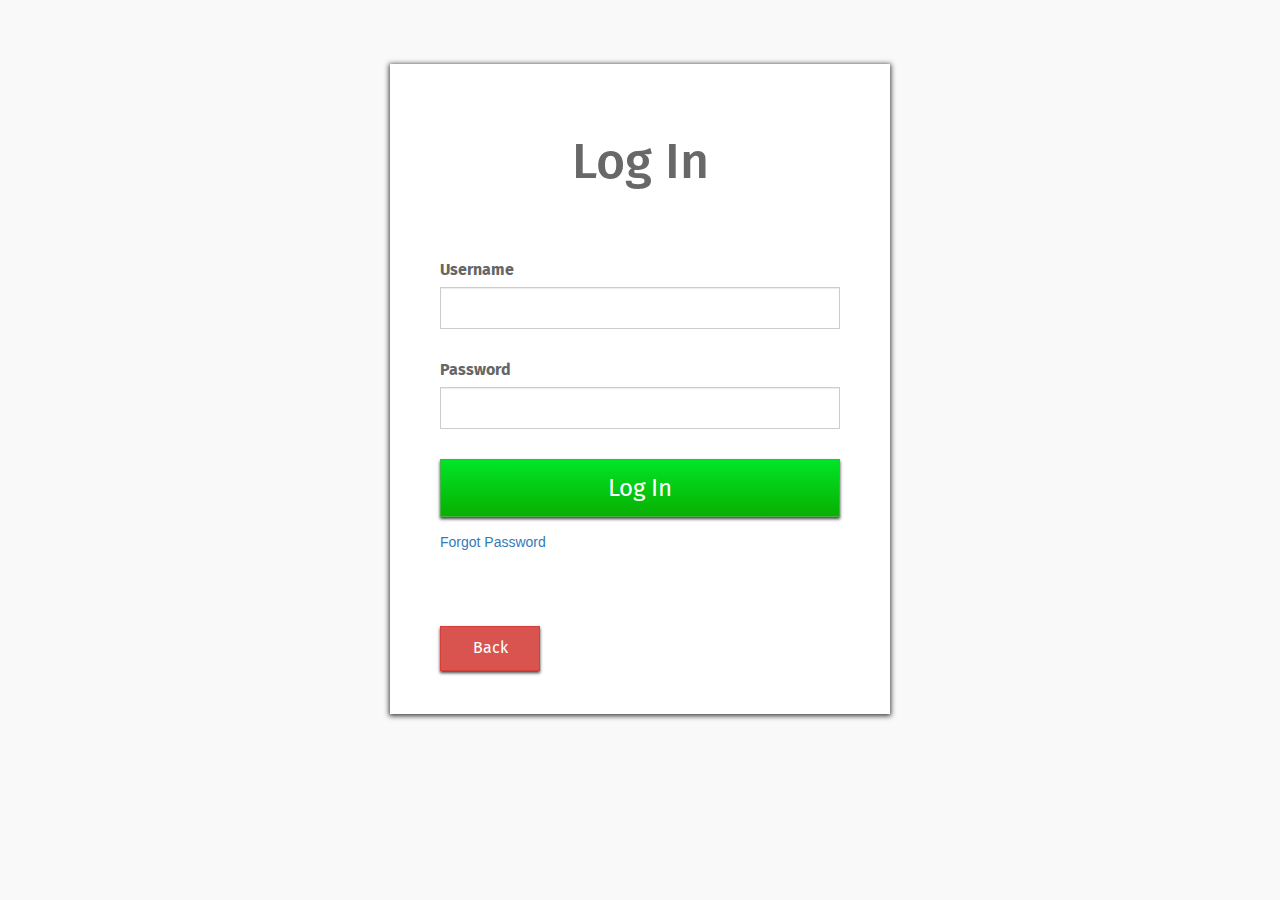
<file: login.html>
<html>
<head>
        <title>Endermite - Login</title>
        <link rel="stylesheet" href="https://maxcdn.bootstrapcdn.com/bootstrap/3.3.7/css/bootstrap.min.css" integrity="sha384-BVYiiSIFeK1dGmJRAkycuHAHRg32OmUcww7on3RYdg4Va+PmSTsz/K68vbdEjh4u" crossorigin="anonymous">
    <link href='https://fonts.googleapis.com/css?family=Josefin+Sans:400,100,300' rel='stylesheet' type='text/css'>
    <link href="https://fonts.googleapis.com/css?family=Bungee|Ceviche+One|Fira+Sans|Julius+Sans+One" rel="stylesheet">
    <link href="css/login.css" rel="stylesheet">
</head>
<body>
    <div class="login">
        <div class="login-wrapper">
            <h1>Log In</h1>
            <div class="login-form">
                <form>
                    <div class="form-group">
                        <label for="username">Username</label>
                        <input type="text" class="form-control">
                    </div>
                    <div class="form-group">
                        <label for="username">Password</label>
                        <input type="password" class="form-control">
                    </div>
                    <div class="form-group">
                        <button class="btn btn-success btn-block btn-lg">Log In</button>
                    </div>
                    <a href="#">Forgot Password</a>
                </form>
            </div>
            <div class="login-nav">
                <button class="btn btn-danger">Back</button>
            </div>
        </div>
    </div>
</body>
</html>
</file>
<file: css/login.css>
body{
    background-color: #F9F9F9;
}

.login{
    width: 500px;
    height: 650px;
    background-color: white;
    margin: auto;
    margin-top: 5%;
    -webkit-box-shadow: 0px 3px 5px 1px rgba(0,0,0,0.75);
    -moz-box-shadow: 0px 3px 5px 1px rgba(0,0,0,0.75);
    box-shadow: 0px 1px 5px 1px rgba(0,0,0,0.75);
}
.login-wrapper {
    padding: 50px;
    height: 100%;
}

.login-wrapper h1{
    text-align: center;
    color: #686868;
    font-family: 'Fira Sans', sans-serif;
    font-size: 50px;
}

.login-form {
    margin-top: 70px;
}

.login-form label{
    font-family: 'Fira Sans', sans-serif;
    color: #666;
    font-size: 16px;
}

.login-form .form-control{
    border-radius: 0;
    padding: 20px;
}

.login-form .form-group{
    margin-top: 30px;
}

.btn{
    border-radius: 0;
    padding: 12px;
    font-family: 'Fira Sans', sans-serif;
    font-size: 24px;
    -webkit-box-shadow: 0px 2px 2px 1px rgba(0,0,0,0.75);
    -moz-box-shadow: 0px 2px 2px 1px rgba(0,0,0,0.75);
    box-shadow: 0px 2px 3px 0px rgba(0,0,0,0.75);
}

.login-nav .btn{
    padding: 10px;
    width: 100px;
    font-size: 16px;
}

.login-form .btn-success{
    background: #00e627;
    background: -webkit-linear-gradient(#00e627 0%, #08af01 100%);
    background: -o-linear-gradient(#00e627 0%, #08af01 100%);
    background: linear-gradient(#00e627 0%, #08af01 100%);
    filter: progid:DXImageTransform.Microsoft.gradient( startColorstr='#00e627', endColorstr='#08af01',GradientType=0 );
}01',GradientType=0 );

}01',GradientType=0 );

}

.btn-danger{
    background: #e60000;
    background: -webkit-linear-gradient(#e60000 0%, #af0101 100%);
    background: -o-linear-gradient(#e60000 0%, #af0101 100%);
    background: linear-gradient(#e60000 0%, #af0101 100%);
    filter: progid:DXImageTransform.Microsoft.gradient( startColorstr='#e60000', endColorstr='#af0101',GradientType=0 );
}

.login-nav {
    width: 100%;
    position: relative;
    bottom: -60;
}
</file>
